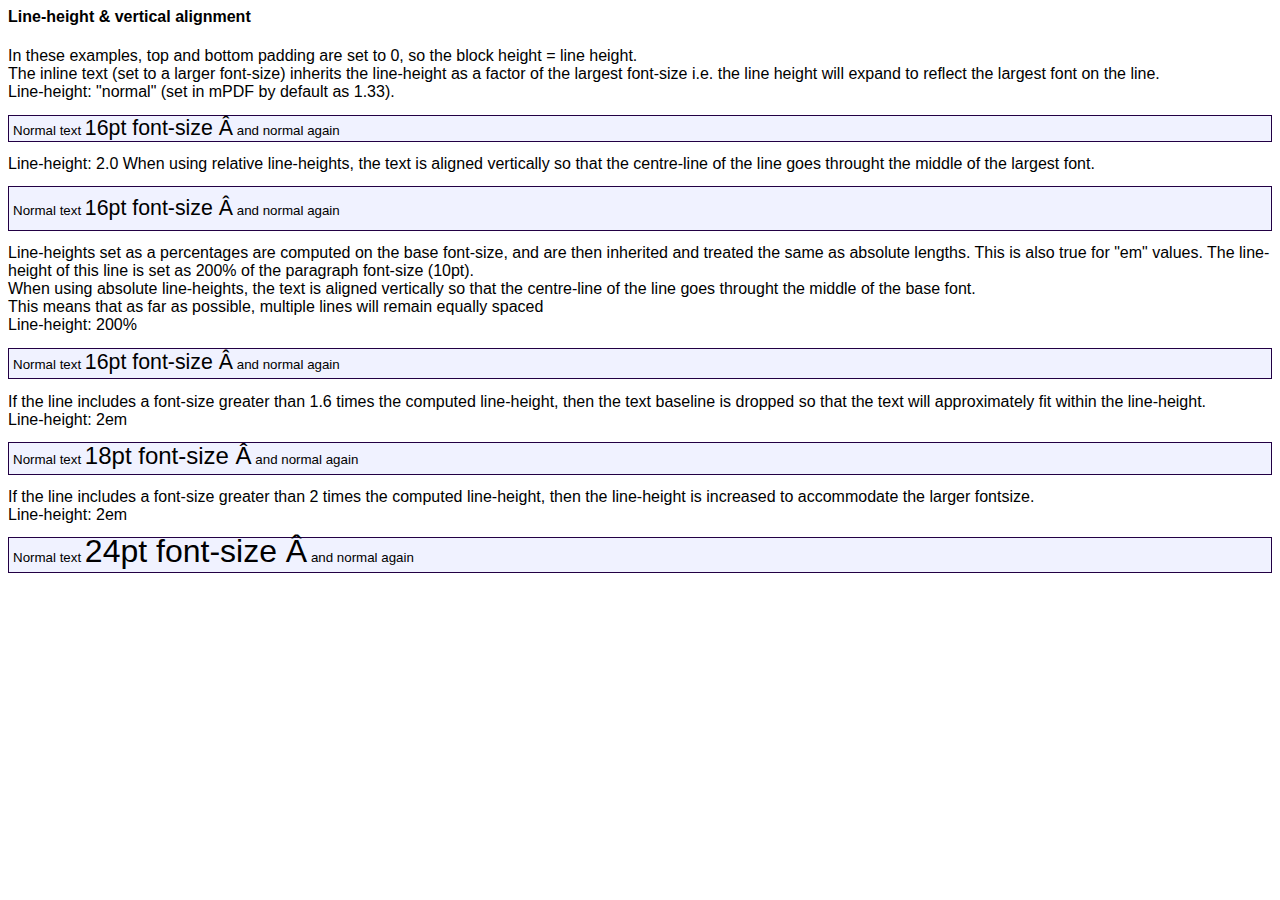
<file: mpdf/examples/example52_lineheight.htm>
<html>
<head>
<style>
body { font-family: Arial, Helvetica, sans-serif; }
.gradient {
	border:0.1mm solid #220044; 
	background-color: #f0f2ff;
	background-gradient: linear #c7cdde #f0f2ff 0 1 0 0.5;
}
</style>
</head>
<body>
<h4>Line-height & vertical alignment</h4>
<div>In these examples, top and bottom padding are set to 0, so the block height = line height.</div>
<div>The inline text (set to a larger font-size) inherits the line-height as a factor of the largest font-size i.e. the line height will expand to reflect the largest font on the line.<br />
Line-height: "normal" (set in mPDF by default as 1.33).</div>
<p class="gradient" style="font-size: 10pt; line-height: normal; padding: 0 0.3em;">Normal text <span style="font-size: 16pt;">16pt font-size &#194;</span> and normal again</p>

<div>Line-height: 2.0 When using relative line-heights, the text is aligned vertically so that the centre-line of the line goes throught the middle of the largest font.</div>
<p class="gradient" style="font-size: 10pt; line-height: 2.0; padding: 0 0.3em;">Normal text <span style="font-size: 16pt;">16pt font-size &#194;</span> and normal again</p>

<div>Line-heights set as a percentages are computed on the base font-size, and are then inherited and treated the same as absolute lengths. This is also true for "em" values. The line-height of this line is set as 200% of the paragraph font-size (10pt).<br />
When using absolute line-heights, the text is aligned vertically so that the centre-line of the line goes throught the middle of the base font.<br />
This means that as far as possible, multiple lines will remain equally spaced<br />
Line-height: 200% </div>
<p class="gradient" style="font-size: 10pt; line-height: 200%; padding: 0 0.3em;">Normal text <span style="font-size: 16pt;">16pt font-size &#194;</span> and normal again</p>

<div>If the line includes a font-size greater than 1.6 times the computed line-height, then the text baseline is dropped so that the text will approximately fit within the line-height.
<br />Line-height: 2em</div>
<p class="gradient" style="font-size: 10pt; line-height: 2em; padding: 0 0.3em;">Normal text <span style="font-size: 18pt;">18pt font-size &#194;</span> and normal again</p>

<div>If the line includes a font-size greater than 2 times the computed line-height, then the line-height is increased to accommodate the larger fontsize.<br />
Line-height: 2em</div>
<p class="gradient" style="font-size: 10pt; line-height: 2em; padding: 0 0.3em;">Normal text <span style="font-size: 24pt;">24pt font-size &#194;</span> and normal again</p>
</body>
</html>
</file>
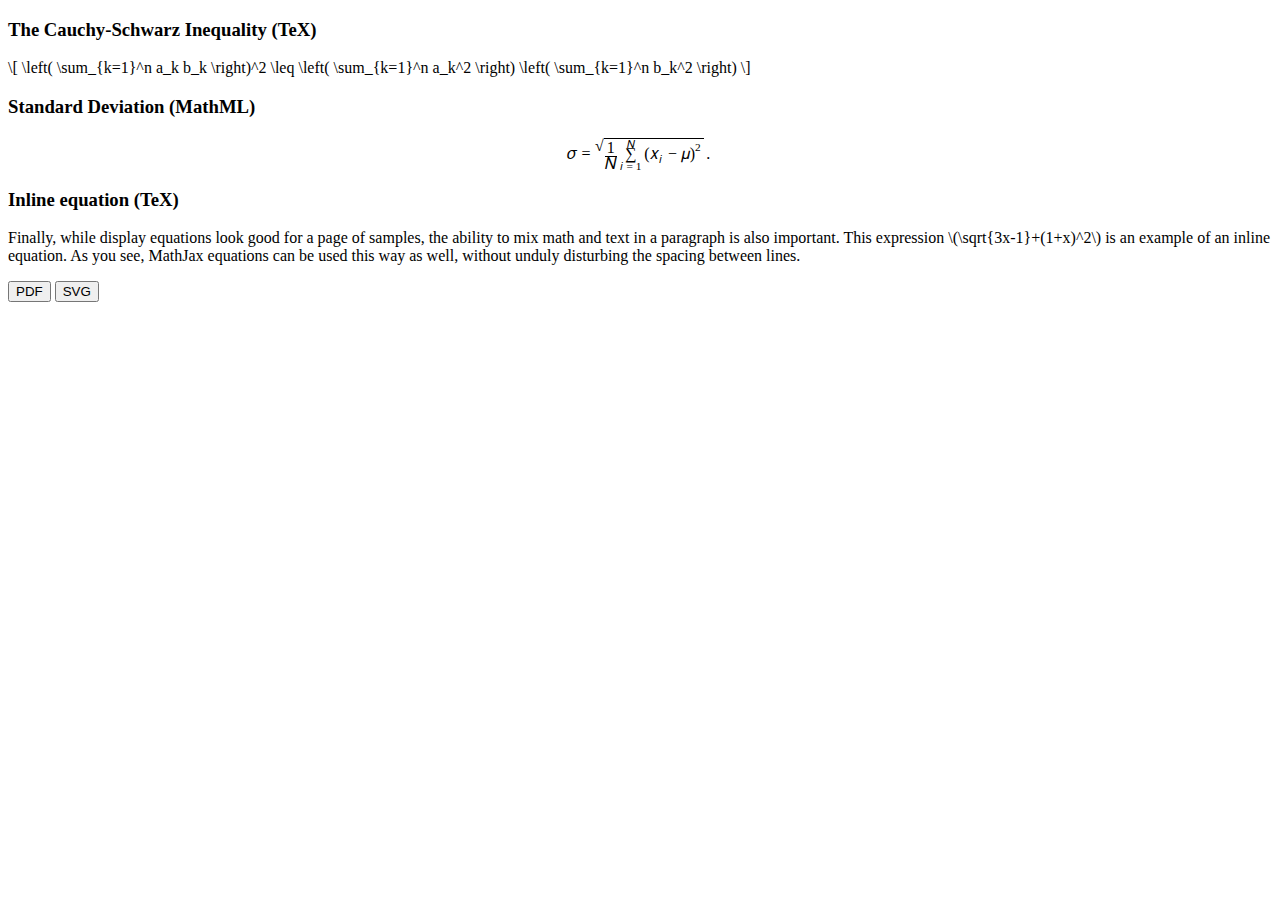
<file: mpdf/examples/MathJaxSample.htm>
<!DOCTYPE html>
<html>
<head>

<!-- This line adds MathJax to the page with default SVG output -->
<script type="text/javascript" src="http://cdn.mathjax.org/mathjax/latest/MathJax.js?config=TeX-AMS-MML_SVG"></script>

</head>
<body>

<h3>The Cauchy-Schwarz Inequality (TeX)</h3>
\[ \left( \sum_{k=1}^n a_k b_k \right)^2 \leq \left( \sum_{k=1}^n a_k^2 \right) \left( \sum_{k=1}^n b_k^2 \right) \]

<h3>Standard Deviation (MathML)</h3>
<math display="block"><mrow><mi>&#x03c3;</mi><mo>=</mo><msqrt><mrow><mfrac><mrow><mn>1</mn></mrow><mrow><mi>N</mi></mrow></mfrac><mstyle displaystyle="true"><mrow><munderover><mrow><mo>&#x2211;</mo></mrow><mrow><mi>i</mi><mo>=</mo><mn>1</mn></mrow><mrow><mi>N</mi></mrow></munderover><mrow><msup><mrow><mo stretchy="false">(</mo><msub><mrow><mi>x</mi></mrow><mrow><mi>i</mi></mrow></msub><mo>&#x2212;</mo><mi>&#x03bc;</mi><mo stretchy="false">)</mo></mrow><mrow><mn>2</mn></mrow></msup></mrow></mrow></mstyle></mrow></msqrt><mo>.</mo></mrow></math>

<h3>Inline equation (TeX)</h3>
<p>Finally, while display equations look good for a page of samples, the ability to mix math and text in a paragraph is also important. This expression \(\sqrt{3x-1}+(1+x)^2\) is an example of an inline equation.  As you see, MathJax equations can be used this way as well, without unduly disturbing the spacing between lines.</p>		

<!-- This block of code adds a button to send the processed HTML code to your script: MathJaxProcess.php -->
<div id="mpdf-create">
<form autocomplete="off" action="MathJaxProcess.php" method="POST" id="pdfform" onSubmit="document.getElementById('bodydata').value=encodeURIComponent(document.body.innerHTML);">
<input type="submit" value="PDF" name="PDF"/>
<input type="submit" value="SVG" name="SVG"/>
<input type="hidden" value="" id="bodydata" name="bodydata" />
</form>
</div>


</body>
</html>
</file>
